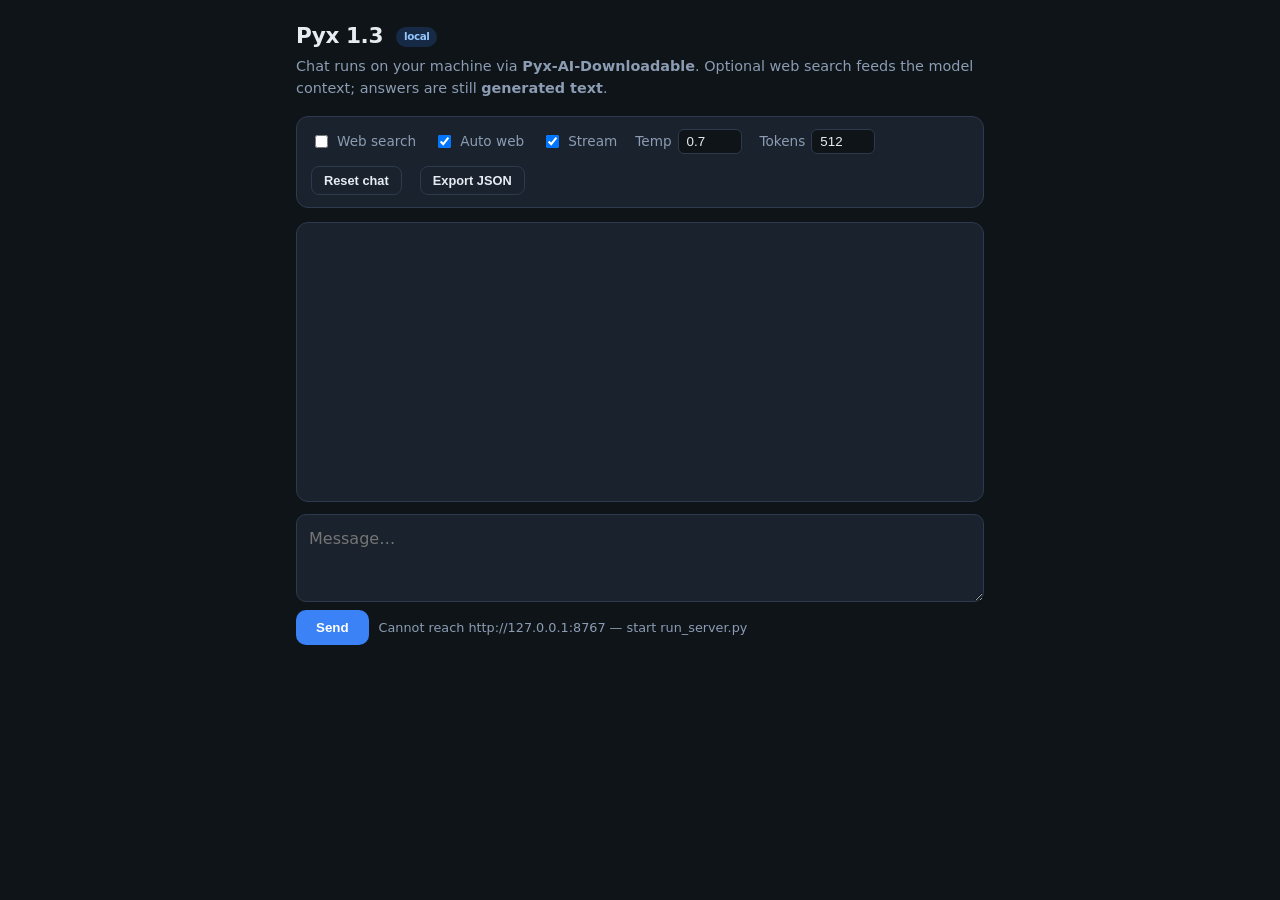
<file: Pyx-1.3-Template-UI/index.html>
<!DOCTYPE html>
<html lang="en">
<head>
  <meta charset="utf-8" />
  <meta name="viewport" content="width=device-width, initial-scale=1" />
  <title>Pyx 1.3 — Local AI</title>
  <link rel="stylesheet" href="styles.css" />
</head>
<body>
  <div class="shell">
    <header>
      <h1>Pyx 1.3 <span class="badge">local</span></h1>
      <p>
        Chat runs on your machine via <strong>Pyx-AI-Downloadable</strong>. Optional web search feeds the model context;
        answers are still <strong>generated text</strong>.
      </p>
    </header>

    <div class="toolbar">
      <label><input type="checkbox" id="useWeb" /> Web search</label>
      <label><input type="checkbox" id="useWebAuto" checked /> Auto web</label>
      <label><input type="checkbox" id="useStream" checked /> Stream</label>
      <label>Temp <input type="number" id="temperature" value="0.7" min="0.1" max="1.5" step="0.1" /></label>
      <label>Tokens <input type="number" id="maxTokens" value="512" min="64" max="4096" step="64" /></label>
      <button type="button" id="btnReset" class="secondary">Reset chat</button>
      <button type="button" id="btnExport" class="secondary">Export JSON</button>
    </div>

    <div id="log" aria-live="polite"></div>

    <div class="composer">
      <textarea id="input" placeholder="Message…" aria-label="Message"></textarea>
      <div class="row-send">
        <button type="button" id="send">Send</button>
        <span id="status"></span>
      </div>
    </div>
  </div>

  <script src="config.js"></script>
  <script src="app.js"></script>
</body>
</html>
</file>
<file: Pyx-1.3-Template-UI/styles.css>
:root {
  --bg: #0f1419;
  --panel: #1a222d;
  --border: #2d3a4d;
  --text: #e7ecf3;
  --muted: #8b9cb3;
  --accent: #3b82f6;
  --user: #2563eb;
  --bot: #1e293b;
}

* {
  box-sizing: border-box;
}

body {
  margin: 0;
  min-height: 100vh;
  font-family: ui-sans-serif, system-ui, -apple-system, "Segoe UI", Roboto, sans-serif;
  background: var(--bg);
  color: var(--text);
  line-height: 1.5;
}

.shell {
  max-width: 720px;
  margin: 0 auto;
  padding: 20px 16px 48px;
}

header h1 {
  margin: 0 0 4px;
  font-size: 1.35rem;
  letter-spacing: -0.02em;
}

header p {
  margin: 0 0 16px;
  color: var(--muted);
  font-size: 0.9rem;
}

.toolbar {
  display: flex;
  flex-wrap: wrap;
  gap: 12px 18px;
  align-items: center;
  padding: 12px 14px;
  background: var(--panel);
  border: 1px solid var(--border);
  border-radius: 12px;
  margin-bottom: 14px;
  font-size: 0.85rem;
}

.toolbar label {
  display: inline-flex;
  align-items: center;
  gap: 6px;
  cursor: pointer;
  color: var(--muted);
}

.toolbar input[type="number"] {
  width: 64px;
  background: var(--bg);
  border: 1px solid var(--border);
  color: var(--text);
  border-radius: 6px;
  padding: 4px 8px;
}

.toolbar button {
  background: var(--accent);
  color: #fff;
  border: none;
  border-radius: 8px;
  padding: 6px 12px;
  font-weight: 600;
  cursor: pointer;
  font-size: 0.8rem;
}

.toolbar button.secondary {
  background: transparent;
  border: 1px solid var(--border);
  color: var(--text);
}

#log {
  border: 1px solid var(--border);
  border-radius: 12px;
  min-height: 280px;
  max-height: min(52vh, 520px);
  overflow-y: auto;
  padding: 12px;
  background: var(--panel);
  margin-bottom: 12px;
}

.msg {
  margin-bottom: 12px;
  padding: 10px 12px;
  border-radius: 10px;
  max-width: 95%;
  white-space: pre-wrap;
  word-break: break-word;
}

.msg.user {
  margin-left: auto;
  background: var(--user);
  color: #fff;
}

.msg.bot {
  background: var(--bot);
  border: 1px solid var(--border);
}

.msg .role {
  font-size: 0.7rem;
  text-transform: uppercase;
  letter-spacing: 0.06em;
  opacity: 0.75;
  margin-bottom: 4px;
}

.composer {
  display: flex;
  flex-direction: column;
  gap: 8px;
}

#input {
  width: 100%;
  min-height: 88px;
  resize: vertical;
  padding: 12px;
  border-radius: 10px;
  border: 1px solid var(--border);
  background: var(--panel);
  color: var(--text);
  font: inherit;
}

.row-send {
  display: flex;
  gap: 10px;
  align-items: center;
}

#send {
  background: var(--accent);
  color: #fff;
  border: none;
  border-radius: 10px;
  padding: 10px 20px;
  font-weight: 700;
  cursor: pointer;
}

#send:disabled {
  opacity: 0.5;
  cursor: not-allowed;
}

#status {
  font-size: 0.8rem;
  color: var(--muted);
  min-height: 1.2em;
}

.badge {
  display: inline-block;
  font-size: 0.65rem;
  padding: 2px 8px;
  border-radius: 999px;
  background: rgba(59, 130, 246, 0.2);
  color: #93c5fd;
  vertical-align: middle;
  margin-left: 6px;
}
</file>
